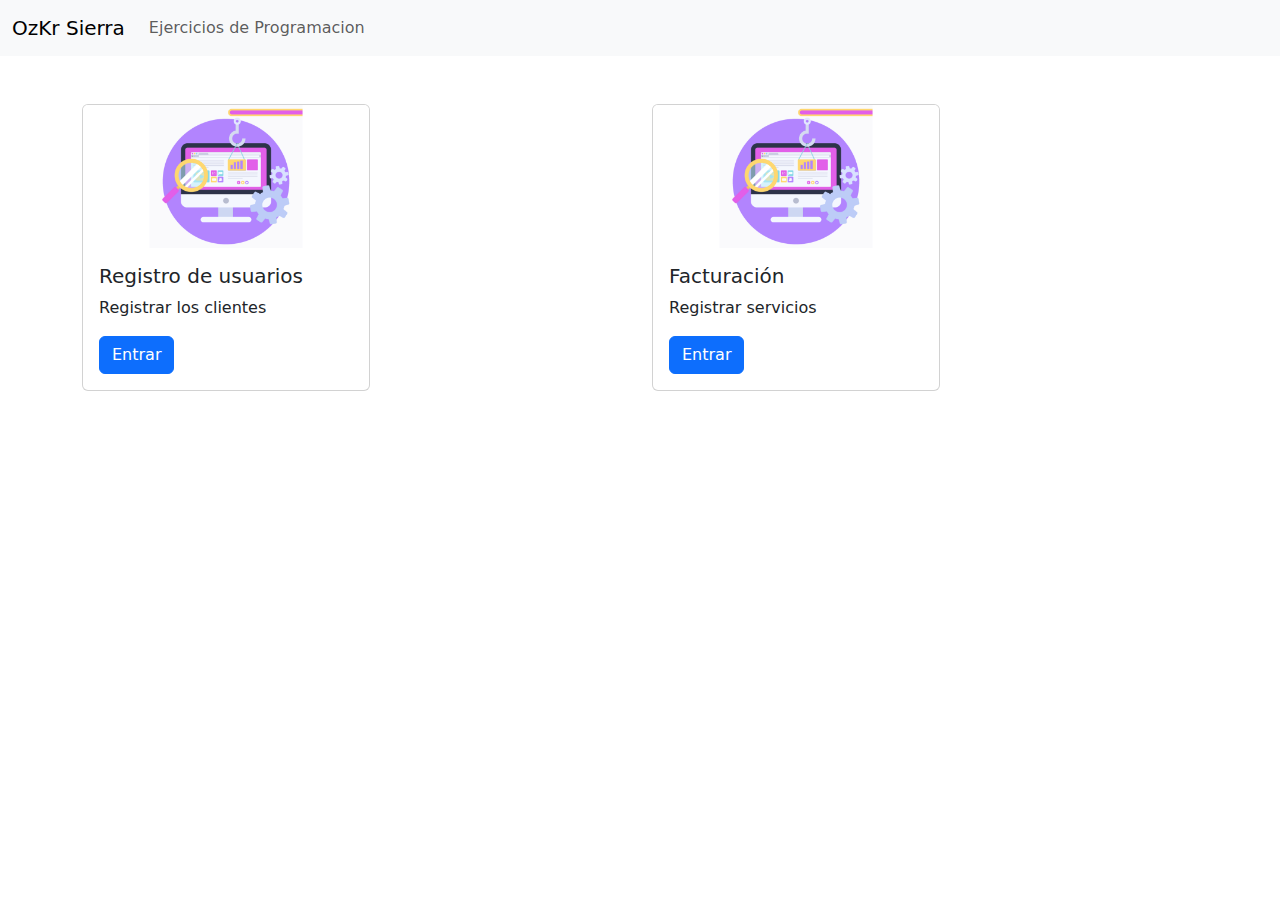
<file: 3. Clase-17-07/index.html>
<!DOCTYPE html>
<html lang="es">
<head>
    <meta charset="UTF-8">
    <meta name="viewport" content="width=device-width, initial-scale=1.0">
    <link href="https://cdn.jsdelivr.net/npm/bootstrap@5.3.3/dist/css/bootstrap.min.css" rel="stylesheet" integrity="sha384-QWTKZyjpPEjISv5WaRU9OFeRpok6YctnYmDr5pNlyT2bRjXh0JMhjY6hW+ALEwIH" crossorigin="anonymous">
    <script src="https://cdn.jsdelivr.net/npm/bootstrap@5.3.3/dist/js/bootstrap.bundle.min.js" integrity="sha384-YvpcrYf0tY3lHB60NNkmXc5s9fDVZLESaAA55NDzOxhy9GkcIdslK1eN7N6jIeHz" crossorigin="anonymous"></script>
    <title>OzKr Sierra</title>
</head>
<body>
    <!-- barra de navegacion -->
    <nav class="navbar navbar-expand-lg bg-body-tertiary">
        <div class="container-fluid">
          <a class="navbar-brand" href="#">OzKr Sierra</a>
          <button class="navbar-toggler" type="button" data-bs-toggle="collapse" data-bs-target="#navbarNav" aria-controls="navbarNav" aria-expanded="false" aria-label="Toggle navigation">
            <span class="navbar-toggler-icon"></span>
          </button>
          <div class="collapse navbar-collapse" id="navbarNav">
            <ul class="navbar-nav">
        
              <li class="nav-item">
                <a class="nav-link" href="#">Ejercicios de Programacion</a>
              </li>
        
            </ul>
          </div>
        </div>
    </nav>
    <div class="container">
        <div class="row mt-5">
            <div class="col">
              <div class="card" style="width: 18rem;">
                <img src="../2. Clase-05-06/assets/banner.png" class="card-img-top" alt="...">
                <div class="card-body">
                  <h5 class="card-title">Registro de usuarios</h5>
                  <p class="card-text">Registrar los clientes</p>
                  <a href="./views/usuario.html" class="btn btn-primary">Entrar</a>
                </div>
            
              </div>
              
            </div>
            <div class="col">
                <div class="card" style="width: 18rem;">
                    <img src="../2. Clase-05-06/assets/banner.png" class="card-img-top" alt="...">
                    <div class="card-body">
                      <h5 class="card-title">Facturación</h5>
                      <p class="card-text">Registrar servicios</p>
                      <a href="./views/factura.html" class="btn btn-primary">Entrar</a>
                    </div>
                  </div>
              
        
     
            </div>
       

    </div>
    
</body>
<script src="https://cdn.jsdelivr.net/npm/@popperjs/core@2.11.8/dist/umd/popper.min.js" integrity="sha384-I7E8VVD/ismYTF4hNIPjVp/Zjvgyol6VFvRkX/vR+Vc4jQkC+hVqc2pM8ODewa9r" crossorigin="anonymous"></script>
<script src="https://cdn.jsdelivr.net/npm/bootstrap@5.3.3/dist/js/bootstrap.min.js" integrity="sha384-0pUGZvbkm6XF6gxjEnlmuGrJXVbNuzT9qBBavbLwCsOGabYfZo0T0to5eqruptLy" crossorigin="anonymous"></script>
    <script src="../2. Clase-05-06/js/logica.js"></script>
</html>
</file>
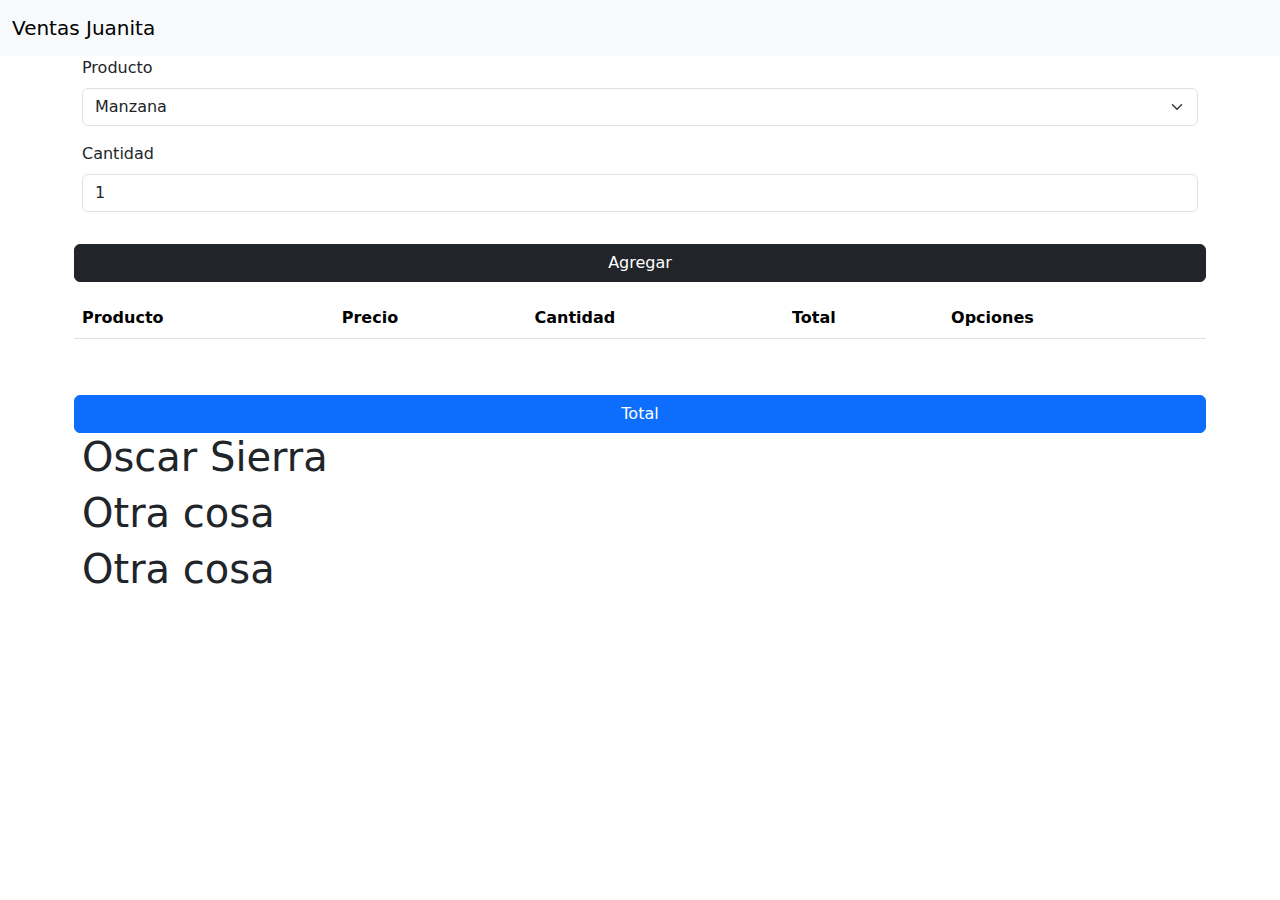
<file: 4. Clase-26-07-24/index.html>
<!DOCTYPE html>
<html lang="es">
<head>
    <meta charset="UTF-8">
    <meta name="viewport" content="width=device-width, initial-scale=1.0">
    <link href="https://cdn.jsdelivr.net/npm/bootstrap@5.3.3/dist/css/bootstrap.min.css" rel="stylesheet" integrity="sha384-QWTKZyjpPEjISv5WaRU9OFeRpok6YctnYmDr5pNlyT2bRjXh0JMhjY6hW+ALEwIH" crossorigin="anonymous">
    <script src="https://cdn.jsdelivr.net/npm/bootstrap@5.3.3/dist/js/bootstrap.bundle.min.js" integrity="sha384-YvpcrYf0tY3lHB60NNkmXc5s9fDVZLESaAA55NDzOxhy9GkcIdslK1eN7N6jIeHz" crossorigin="anonymous"></script>
    <title>Tienda Juanita</title>
</head>
<body>
    <!-- barra de navegacion -->
    <nav class="navbar navbar-expand-lg bg-body-tertiary">
        <div class="container-fluid">
          <a class="navbar-brand" href="#">Ventas Juanita</a>
          <button class="navbar-toggler" type="button" data-bs-toggle="collapse" data-bs-target="#navbarNav" aria-controls="navbarNav" aria-expanded="false" aria-label="Toggle navigation">
            <span class="navbar-toggler-icon"></span>
          </button>
          <div class="collapse navbar-collapse" id="navbarNav">
            <ul class="navbar-nav">
        
              <li class="nav-item">
                <a class="nav-link" href="#">   </a>
              </li>
        
            </ul>
          </div>
        </div>
    </nav>
    <div class="container">
        <form class="row g-3">
            <div >
                <label for="exampleFormControlTextarea1" class="form-label">Producto</label>
                <select id="selectProductos" class="form-select" aria-label="Default select example">
                  </select>
              </div>
 
              <div class="mb-3">
                <label for="exampleFormControlInput1" class="form-label">Cantidad</label>
                <input type="number" value="1" class="form-control" id="cantidad" placeholder="Ingrese mano de obra" >
              </div>                   
      
          <button type="button" class="btn btn-dark" onclick="agregarProducto()">Agregar</button>
          <table class="table table-striped">
            <thead>
              <tr>             
                <th scope="col">Producto</th>
                <th scope="col">Precio</th>
                <th scope="col">Cantidad</th>
                <th scope="col">Total</th>
                <th scope="col">Opciones</th>
              </tr>
            </thead>
            <tbody id="tablaProductos">
    
            </tbody >
    
          </table>
            <h1 id="total"></h1>
          <button type="button" class="btn btn-primary" onclick="calcularTotal()">Total</button>
        </form>

        <h1>Oscar Sierra</h1>
        <h1>Otra cosa</h1>
        <h1>Otra cosa</h1>
    
</body>
<script src="https://cdn.jsdelivr.net/npm/@popperjs/core@2.11.8/dist/umd/popper.min.js" integrity="sha384-I7E8VVD/ismYTF4hNIPjVp/Zjvgyol6VFvRkX/vR+Vc4jQkC+hVqc2pM8ODewa9r" crossorigin="anonymous"></script>
<script src="https://cdn.jsdelivr.net/npm/bootstrap@5.3.3/dist/js/bootstrap.min.js" integrity="sha384-0pUGZvbkm6XF6gxjEnlmuGrJXVbNuzT9qBBavbLwCsOGabYfZo0T0to5eqruptLy" crossorigin="anonymous"></script>
    <script src="./js/ventas.js"></script>
</html>
</file>
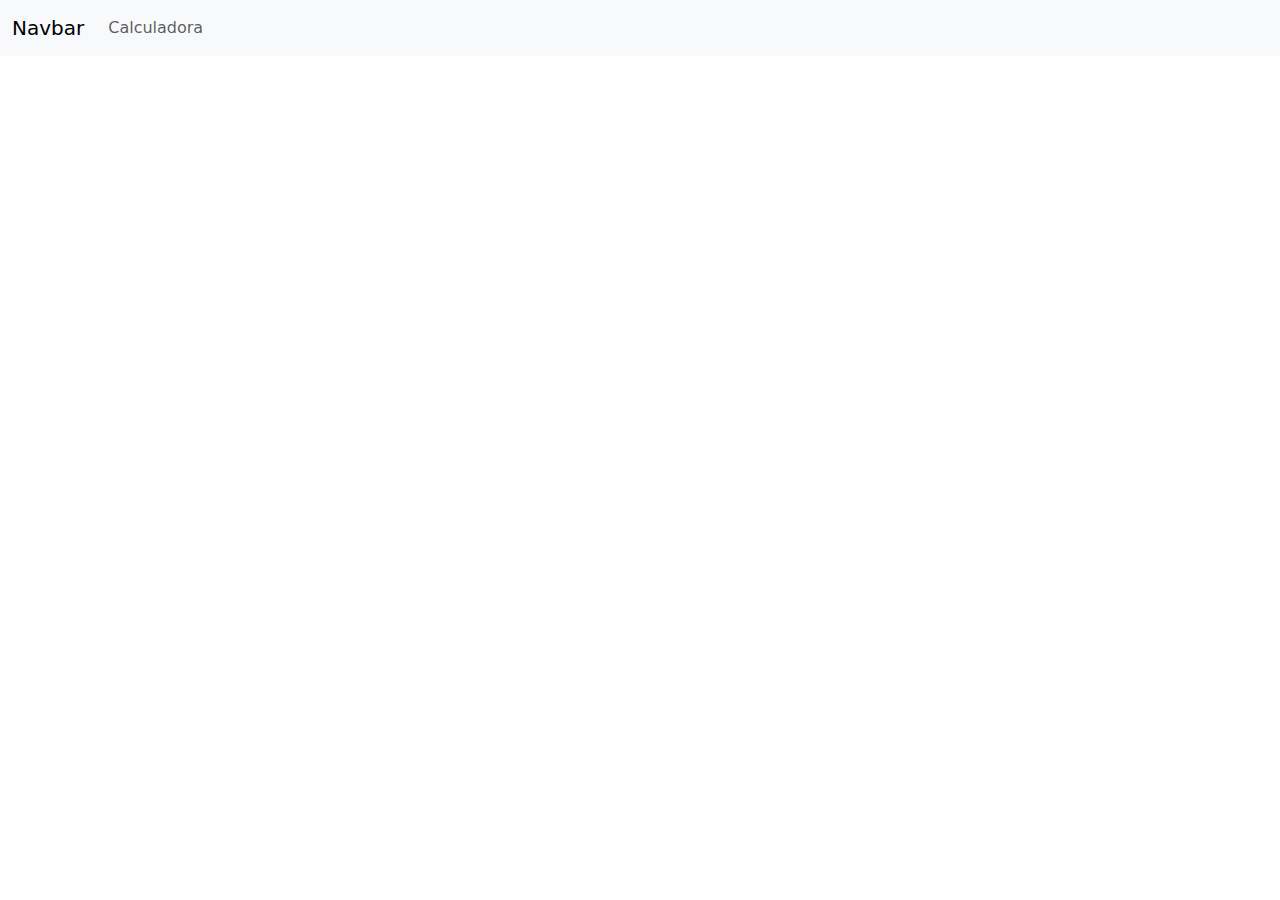
<file: 2. Clase-05-06/pages/calculadora.html>
<!DOCTYPE html>
<html lang="es">
<head>
    <meta charset="UTF-8">
    <meta name="viewport" content="width=device-width, initial-scale=1.0">
    <link href="https://cdn.jsdelivr.net/npm/bootstrap@5.3.3/dist/css/bootstrap.min.css" rel="stylesheet" integrity="sha384-QWTKZyjpPEjISv5WaRU9OFeRpok6YctnYmDr5pNlyT2bRjXh0JMhjY6hW+ALEwIH" crossorigin="anonymous">
    <scrip src="https://cdn.jsdelivr.net/npm/bootstrap@5.3.3/dist/js/bootstrap.hunble.min.js" integrity="sha384-YvpcrYf0tY31HB60NKmXc5s9fDVZLESaAA55NDzOxhy9GkcIdslK1eN7N6jIeHz" crossorigin="anonymous"></scrip>
    <title>Document</title>
</head>
<body>
    <nav class="navbar navbar-expand-lg bg-body-tertiary">
        <div class="container-fluid">
          <a class="navbar-brand" href="#">Navbar</a>
          <button class="navbar-toggler" type="button" data-bs-toggle="collapse" data-bs-target="#navbarNav" aria-controls="navbarNav" aria-expanded="false" aria-label="Toggle navigation">
          <span class="navbar-toggler-icon"></span>
          </button>
          <div class="collapse navbar-collapse" id="navbarNav">
          <ul class="navbar-nav">
            <li class="nav-item">
             <a class="nav-link" href="#">Calculadora</a>
            </li>
          </ul>
         </div>
        </div>
    </nav>
    <script src="../js/logica.js"></script>

    <h1 id="Bienvenido"></h1>

</body>
</html>
</file>
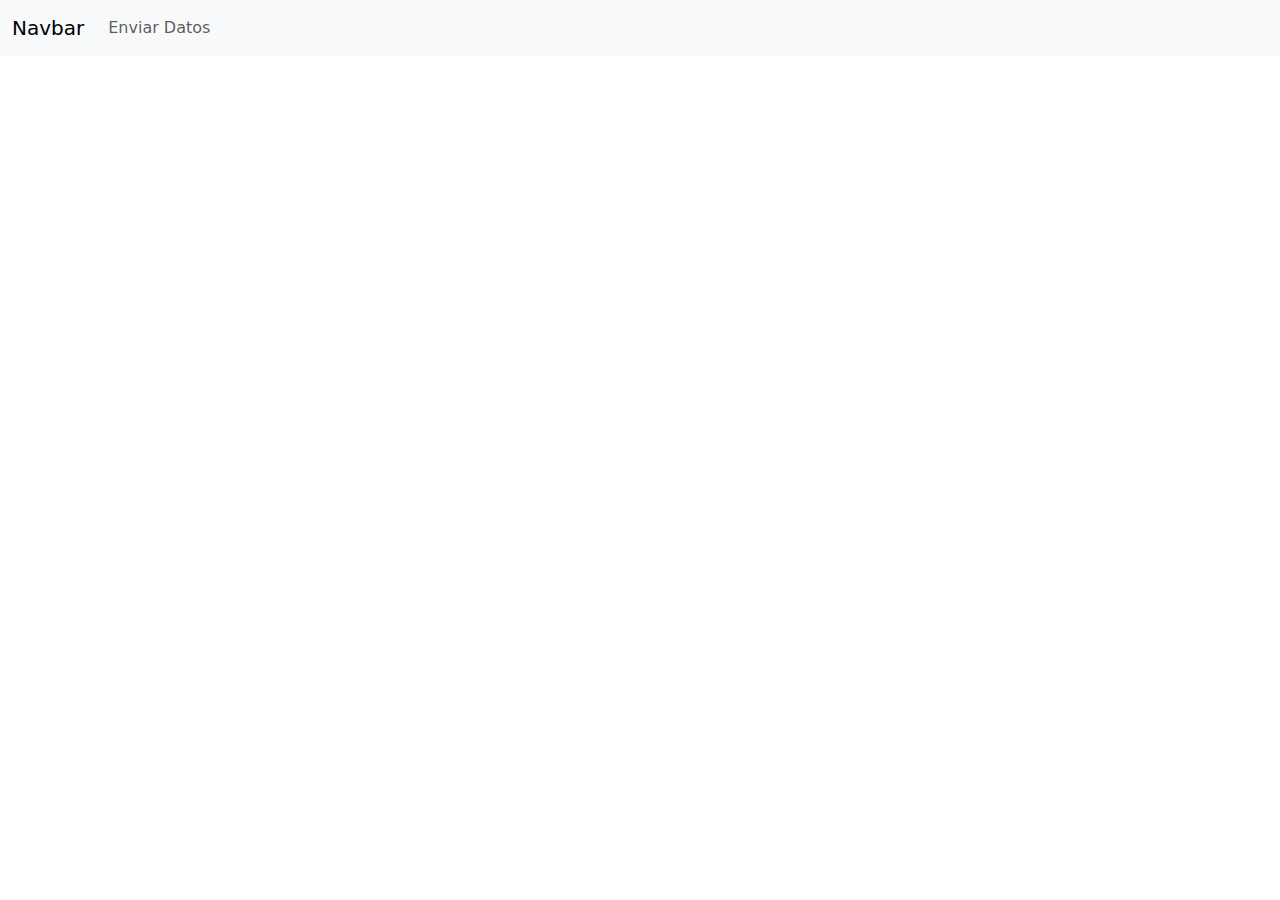
<file: 2. Clase-05-06/pages/enviar-datos.html>
<!DOCTYPE html>
<html lang="es">
<head>
    <meta charset="UTF-8">
    <meta name="viewport" content="width=device-width, initial-scale=1.0">
    <link href="https://cdn.jsdelivr.net/npm/bootstrap@5.3.3/dist/css/bootstrap.min.css" rel="stylesheet" integrity="sha384-QWTKZyjpPEjISv5WaRU9OFeRpok6YctnYmDr5pNlyT2bRjXh0JMhjY6hW+ALEwIH" crossorigin="anonymous">
    <scrip src="https://cdn.jsdelivr.net/npm/bootstrap@5.3.3/dist/js/bootstrap.hunble.min.js" integrity="sha384-YvpcrYf0tY31HB60NKmXc5s9fDVZLESaAA55NDzOxhy9GkcIdslK1eN7N6jIeHz" crossorigin="anonymous"></scrip>
    <title>Enviar Datos</title>
</head>
<body>
    <nav class="navbar navbar-expand-lg bg-body-tertiary">
        <div class="container-fluid">
          <a class="navbar-brand" href="#">Navbar</a>
          <button class="navbar-toggler" type="button" data-bs-toggle="collapse" data-bs-target="#navbarNav" aria-controls="navbarNav" aria-expanded="false" aria-label="Toggle navigation">
            <span class="navbar-toggler-icon"></span>
          </button>
          <div class="collapse navbar-collapse" id="navbarNav">
            <ul class="navbar-nav">

              <li class="nav-item">
                <a class="nav-link" href="#">Enviar Datos</a>
              </li>
              
            </ul>
          </div>
        </div>
      </nav>

</body>
</html>
</file>
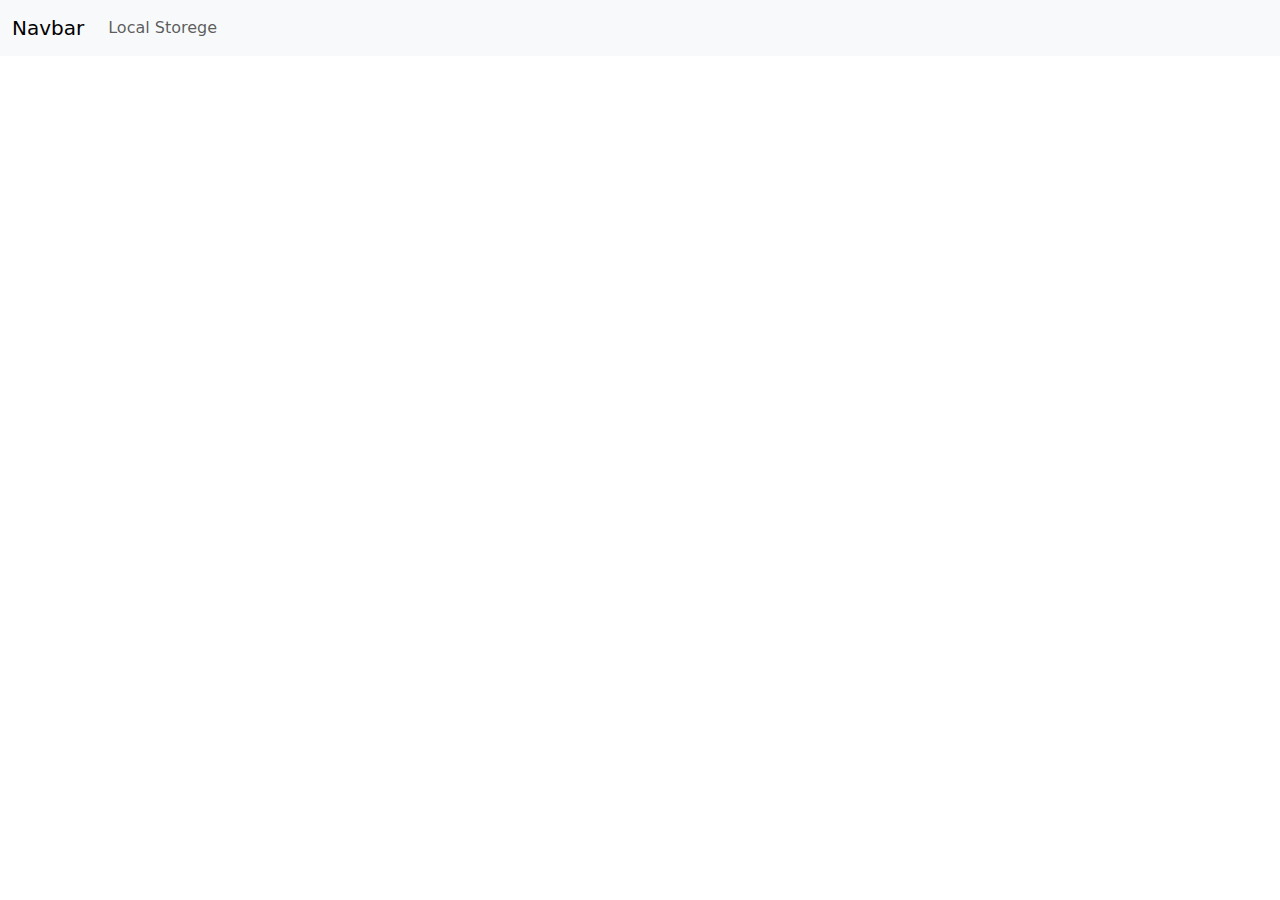
<file: 2. Clase-05-06/pages/localstorege.html>
<!DOCTYPE html>
<html lang="es">
<head>
    <meta charset="UTF-8">
    <meta name="viewport" content="width=device-width, initial-scale=1.0">
    <link href="https://cdn.jsdelivr.net/npm/bootstrap@5.3.3/dist/css/bootstrap.min.css" rel="stylesheet" integrity="sha384-QWTKZyjpPEjISv5WaRU9OFeRpok6YctnYmDr5pNlyT2bRjXh0JMhjY6hW+ALEwIH" crossorigin="anonymous">
    <scrip src="https://cdn.jsdelivr.net/npm/bootstrap@5.3.3/dist/js/bootstrap.hunble.min.js" integrity="sha384-YvpcrYf0tY31HB60NKmXc5s9fDVZLESaAA55NDzOxhy9GkcIdslK1eN7N6jIeHz" crossorigin="anonymous"></scrip>
    <title>Inicio sesión</title>
</head>
<body>
    <nav class="navbar navbar-expand-lg bg-body-tertiary">
        <div class="container-fluid">
          <a class="navbar-brand" href="../pages/selectores.html">Navbar</a>
          <button class="navbar-toggler" type="button" data-bs-toggle="collapse" data-bs-target="#navbarNav" aria-controls="navbarNav" aria-expanded="false" aria-label="Toggle navigation">
            <span class="navbar-toggler-icon"></span>
          </button>
          <div class="collapse navbar-collapse" id="navbarNav">
            <ul class="navbar-nav">

              <li class="nav-item">
                <a class="nav-link" href="#">Local Storege</a>
              </li>
              
            </ul>
            <label for="" id="titulo"></label>
          </div>
        </div>
    </nav>
<script src="../js/logica.js"></script>
</body>
</html>
</file>
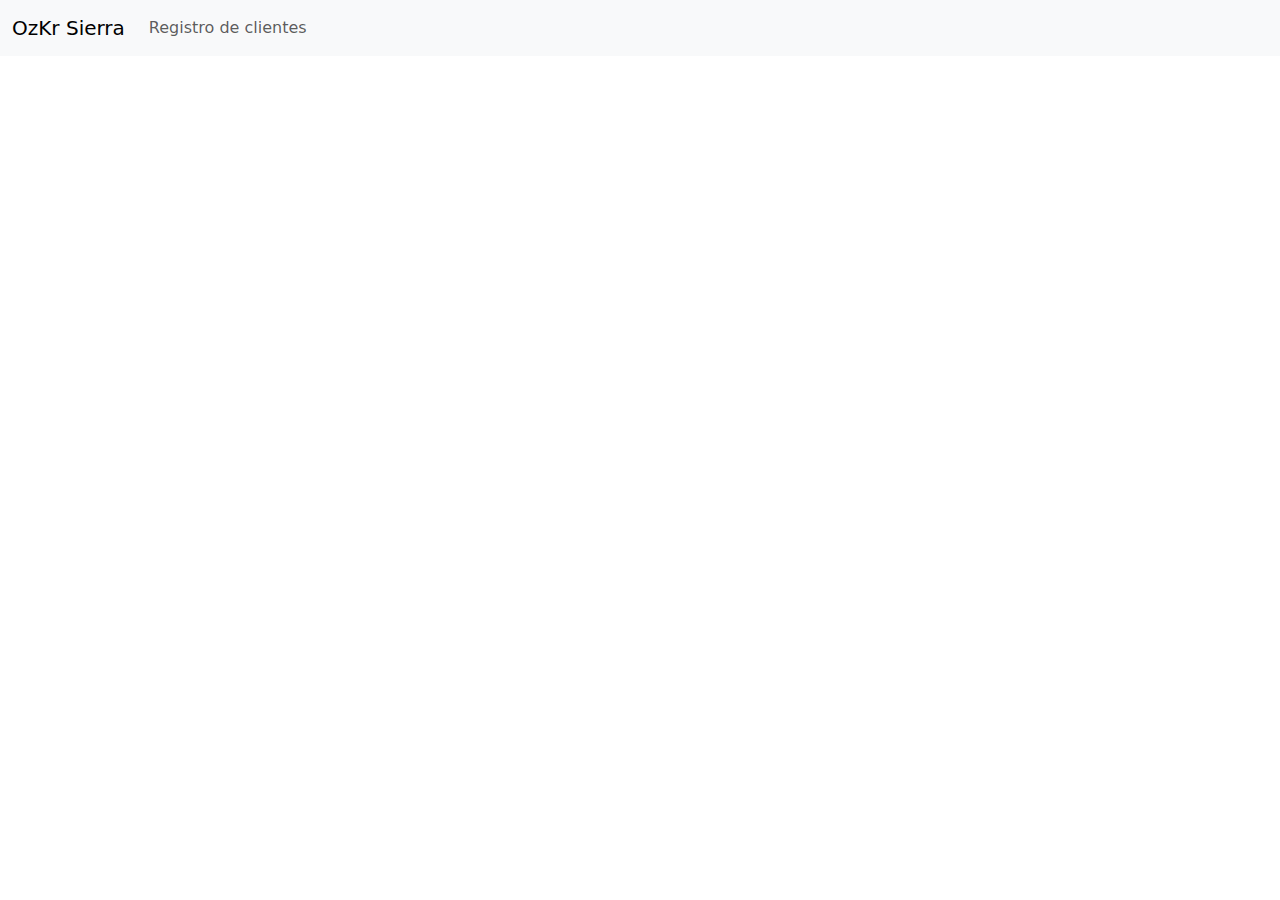
<file: 2. Clase-05-06/pages/registroPersonas.html>
<!DOCTYPE html>
<html lang="en">
<head>
    <meta charset="UTF-8">
    <meta name="viewport" content="width=device-width, initial-scale=1.0">
    <link href="https://cdn.jsdelivr.net/npm/bootstrap@5.3.3/dist/css/bootstrap.min.css" rel="stylesheet" integrity="sha384-QWTKZyjpPEjISv5WaRU9OFeRpok6YctnYmDr5pNlyT2bRjXh0JMhjY6hW+ALEwIH" crossorigin="anonymous">
    <script src="https://cdn.jsdelivr.net/npm/bootstrap@5.3.3/dist/js/bootstrap.bundle.min.js" integrity="sha384-YvpcrYf0tY3lHB60NNkmXc5s9fDVZLESaAA55NDzOxhy9GkcIdslK1eN7N6jIeHz" crossorigin="anonymous"></script>
    <title>Registrar datos</title>
</head>
<body>
    <nav class="navbar navbar-expand-lg bg-body-tertiary">
        <div class="container-fluid">
          <a class="navbar-brand" href="../pages/selectores.html">OzKr Sierra</a>
          <button class="navbar-toggler" type="button" data-bs-toggle="collapse" data-bs-target="#navbarNav" aria-controls="navbarNav" aria-expanded="false" aria-label="Toggle navigation">
            <span class="navbar-toggler-icon"></span>
          </button>
          <div class="collapse navbar-collapse" id="navbarNav">
            <ul class="navbar-nav">
        
              <li class="nav-item">
                <a class="nav-link" href="#">Registro de clientes</a>
              </li>
        
            </ul>
            <label for="" id="titulo"></label>
          </div>
        </div>
    </nav>
    <script src="../js/personas.js"></script>
</body>
</html>
</file>
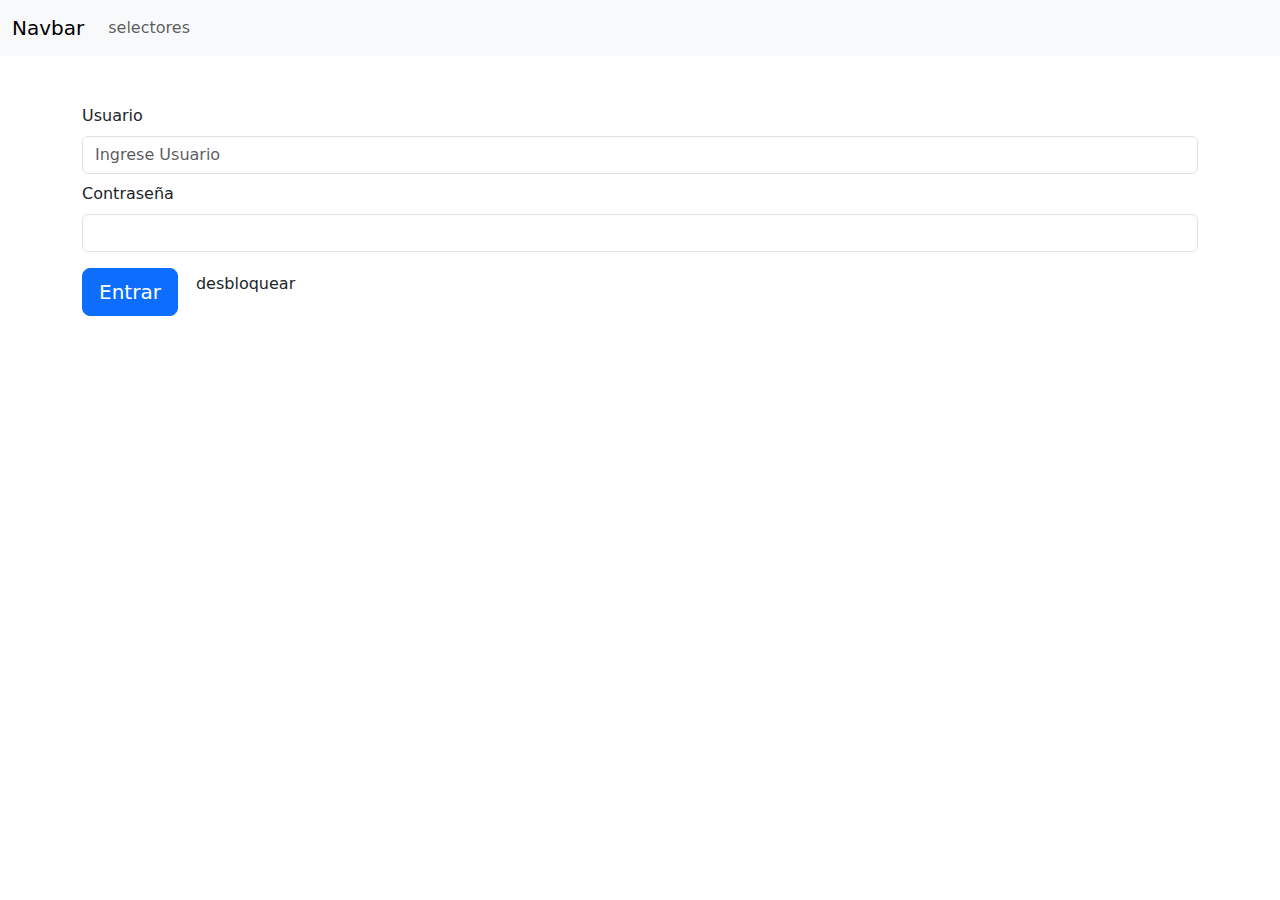
<file: 2. Clase-05-06/pages/selectores.html>
<!DOCTYPE html>
<html lang="es">

<head>
  <meta charset="UTF-8">
  <meta name="viewport" content="width=device-width, initial-scale=1.0">
  <link href="https://cdn.jsdelivr.net/npm/bootstrap@5.3.3/dist/css/bootstrap.min.css" rel="stylesheet"
    integrity="sha384-QWTKZyjpPEjISv5WaRU9OFeRpok6YctnYmDr5pNlyT2bRjXh0JMhjY6hW+ALEwIH" crossorigin="anonymous">
  <scrip src="https://cdn.jsdelivr.net/npm/bootstrap@5.3.3/dist/js/bootstrap.hunble.min.js"
    integrity="sha384-YvpcrYf0tY31HB60NKmXc5s9fDVZLESaAA55NDzOxhy9GkcIdslK1eN7N6jIeHz" crossorigin="anonymous"></scrip>
  <title>selectores</title>
</head>

<body>
  <nav class="navbar navbar-expand-lg bg-body-tertiary">
    <div class="container-fluid">
      <a class="navbar-brand" href="#">Navbar</a>
      <button class="navbar-toggler" type="button" data-bs-toggle="collapse" data-bs-target="#navbarNav"
        aria-controls="navbarNav" aria-expanded="false" aria-label="Toggle navigation">
        <span class="navbar-toggler-icon"></span>
      </button>
      <div class="collapse navbar-collapse" id="navbarNav">
        <ul class="navbar-nav">

          <li class="nav-item">
            <a class="nav-link" href="#">selectores</a>
          </li>

        </ul>
      </div>
    </div>
  </nav>

  <div class="container">
    <label for="inputPassword5" class="form-label mt-5">Usuario</label>
    <input id="user" type="text" placeholder="Ingrese Usuario" class="form-control"
      aria-describedby="passwordHelpBlock">
    <label for="inputPassword5" class="form-label mt-2">Contraseña</label>
    <input id="pw" type="password" class="form-control" aria-describedby="passwordHelpBlock">
    <div class="d-grid gap-2"></div>
    <button type="button" class="btn btn-primary btn-lg mt-3" onclick="pruebaBoton()">Entrar</button>
    <button type="button" class="btn btn-dark-mt-3" onclick="desbloquearCuenta()">desbloquear</button>
    <!--<button type="button" class="btn btn-dark-mt-3" onclick="imprimirArreglo()">Imprimir</button>

    <input id="arrayPosicion" type="number" placeholder="Ingrese Posición vector" class="form-control" arial-describedby="passwordHelpBlock">

    <label for="inputPassword5" class="form-label mt-5">Agregar Fruta</label>
    <input id="nombreFruta" type="text" placeholder="Ingrese nombre de la fruta" class="form-control" arial-describedby="passwordHelpBlock">
    <button type="button" class="btn btn-success mt-3" onclick="agregarFruta()">Agregar</button>
    <button type="button" class="btn btn-danger mt-3" onclick="eliminarFruta()">Eliminar</button> -->

  </div>
  </div>

  <script src="../js/logica.js"></script>
</body>

</html>
</file>
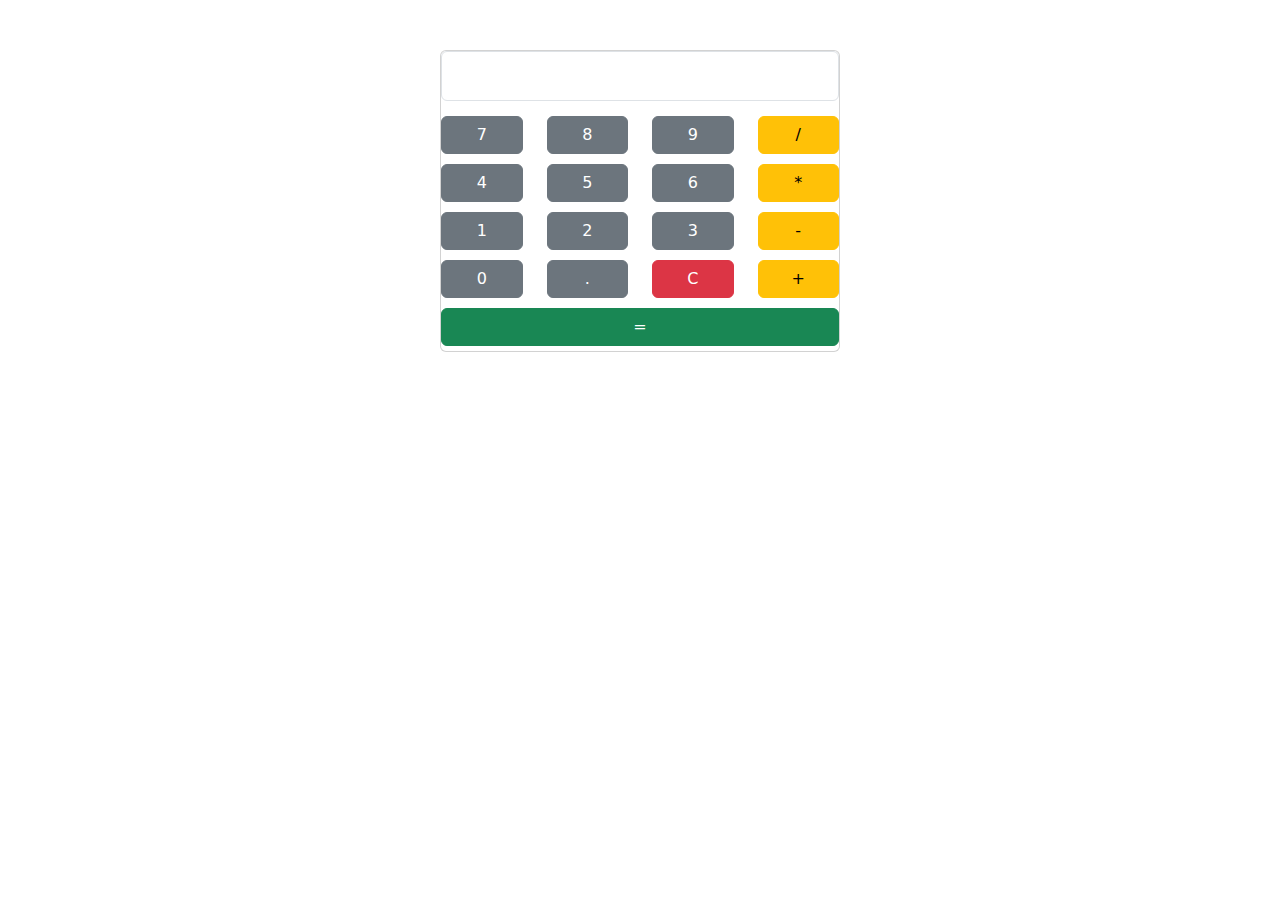
<file: 2.Ejercicio_clase-05-06/pages/calculadora.html>
<!DOCTYPE html>
<html lang="es">
<head>
  <meta charset="UTF-8">
  <meta name="viewport" content="width=device-width, initial-scale=1.0">
  <title>Calculadora</title>
  <link href="https://cdn.jsdelivr.net/npm/bootstrap@5.3.3/dist/css/bootstrap.min.css" rel="stylesheet" integrity="sha384-QWTKZyjpPEjISv5WaRU9OFeRpok6YctnYmDr5pNlyT2bRjXh0JMhjY6hW+ALEwIH" crossorigin="anonymous">
  <link rel="stylesheet" href="/2.Ejercicio_clase-05-06/css/calculadora.css">
</head>
<body>
  <div class="container">
    <div class="calculator card">
      <div class="display form-control" id="display"></div>
      <div class="row">
        <div class="col-3"><button class="btn btn-secondary" onclick="appendNumber('7')">7</button></div>
        <div class="col-3"><button class="btn btn-secondary" onclick="appendNumber('8')">8</button></div>
        <div class="col-3"><button class="btn btn-secondary" onclick="appendNumber('9')">9</button></div>
        <div class="col-3"><button class="btn btn-warning" onclick="chooseOperation('/')">/</button></div>
      </div>
      <div class="row">
        <div class="col-3"><button class="btn btn-secondary" onclick="appendNumber('4')">4</button></div>
        <div class="col-3"><button class="btn btn-secondary" onclick="appendNumber('5')">5</button></div>
        <div class="col-3"><button class="btn btn-secondary" onclick="appendNumber('6')">6</button></div>
        <div class="col-3"><button class="btn btn-warning" onclick="chooseOperation('*')">*</button></div>
      </div>
      <div class="row">
        <div class="col-3"><button class="btn btn-secondary" onclick="appendNumber('1')">1</button></div>
        <div class="col-3"><button class="btn btn-secondary" onclick="appendNumber('2')">2</button></div>
        <div class="col-3"><button class="btn btn-secondary" onclick="appendNumber('3')">3</button></div>
        <div class="col-3"><button class="btn btn-warning" onclick="chooseOperation('-')">-</button></div>
      </div>
      <div class="row">
        <div class="col-3"><button class="btn btn-secondary" onclick="appendNumber('0')">0</button></div>
        <div class="col-3"><button class="btn btn-secondary" onclick="appendNumber('.')">.</button></div>
        <div class="col-3"><button class="btn btn-danger" onclick="clearDisplay()">C</button></div>
        <div class="col-3"><button class="btn btn-warning" onclick="chooseOperation('+')">+</button></div>
      </div>
      <div class="row">
        <div class="col-12"><button class="btn btn-success" onclick="compute()">=</button></div>
      </div>
    </div>
  </div>

  <script src="https://cdn.jsdelivr.net/npm/bootstrap@5.3.3/dist/js/bootstrap.bundle.min.js" integrity="sha384-YvpcrYf0tY31HB60NKmXc5s9fDVZLESaAA55NDzOxhy9GkcIdslK1eN7N6jIeHz" crossorigin="anonymous"></script>
  <script src="/2.Ejercicio_clase-05-06/js/logicacalculadora.js"></script>
</body>
</html>
</file>
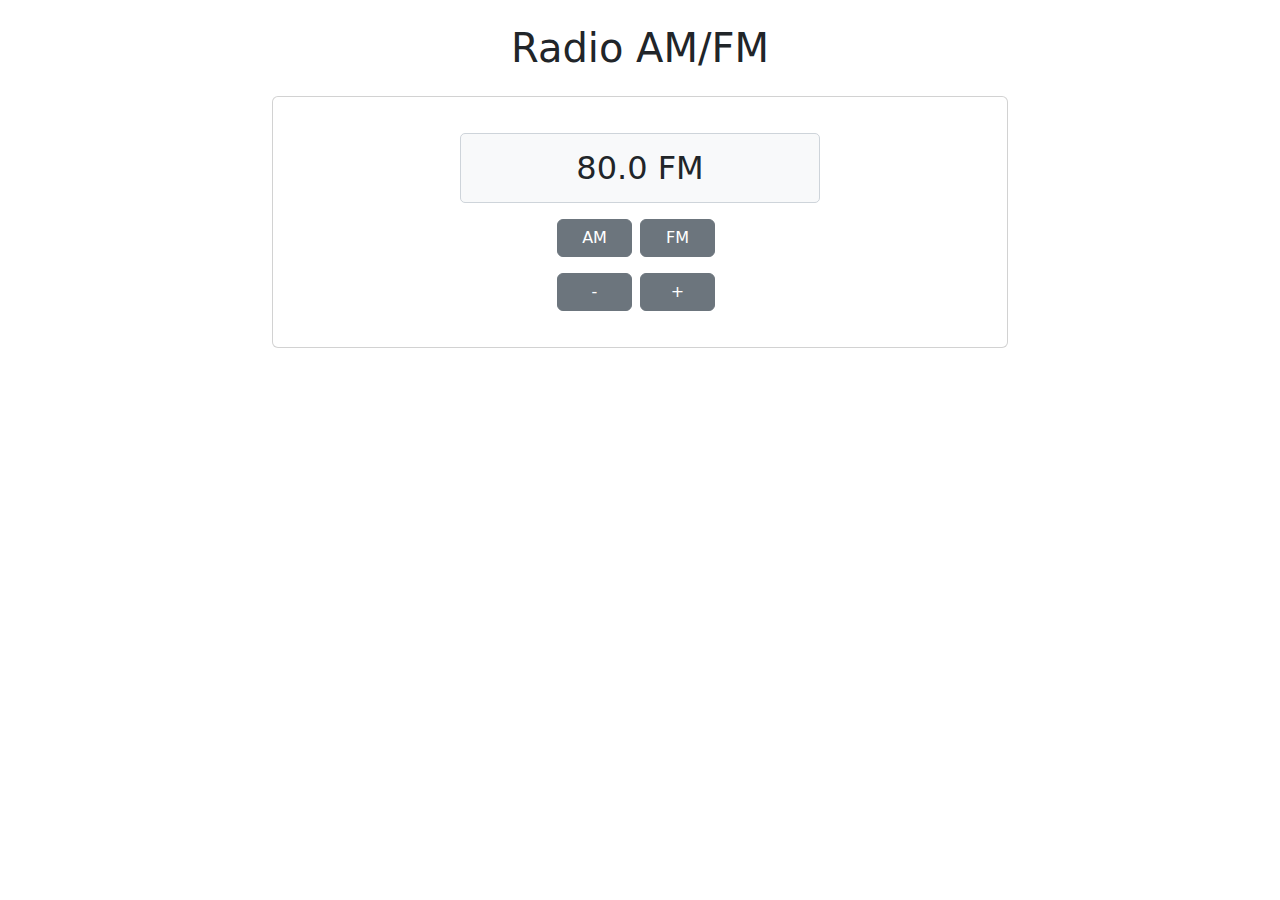
<file: 2.Ejercicio_clase-05-06/pages/emisora.html>
<!DOCTYPE html>
<html lang="es">

<head>
    <meta charset="UTF-8">
    <meta name="viewport" content="width=device-width, initial-scale=1.0">
    <title>Radio AM/FM</title>
    <link href="https://cdn.jsdelivr.net/npm/bootstrap@5.3.3/dist/css/bootstrap.min.css" rel="stylesheet"
        integrity="sha384-QWTKZyjpPEjISv5WaRU9OFeRpok6YctnYmDr5pNlyT2bRjXh0JMhjY6hW+ALEwIH" crossorigin="anonymous">
    <link rel="stylesheet" href="/2.Ejercicio_clase-05-06/css/emisora.css">
</head>

<body>
    <div class="container">
        <h1 class="text-center my-4">Radio AM/FM</h1>
        <div class="row justify-content-center">
            <div class="col-md-8">
                <div class="card">
                    <div class="card-body">
                        <div class="radio">
                            <div class="radio-display text-center">
                                <span id="frequency">80.0</span> <span id="band">FM</span>
                            </div>
                            <div class="d-flex justify-content-center mt-3">
                                <button class="btn btn-secondary" onclick="changeBand('AM')">AM</button>
                                <button class="btn btn-secondary mx-2" onclick="changeBand('FM')">FM</button>
                            </div>
                            <div class="d-flex justify-content-center mt-3">
                                <button class="btn btn-secondary" onclick="decreaseFrequency()">-</button>
                                <button class="btn btn-secondary mx-2" onclick="increaseFrequency()">+</button>
                            </div>
                        </div>
                    </div>
                </div>
            </div>
        </div>
    </div>
    <script src="/2.Ejercicio_clase-05-06/js/logicaemisora.js"></script>
    <script src="https://cdn.jsdelivr.net/npm/bootstrap@5.3.3/dist/js/bootstrap.bundle.min.js"
        integrity="sha384-YvpcrYf0tY31HB60NKmXc5s9fDVZLESaAA55NDzOxhy9GkcIdslK1eN7N6jIeHz"
        crossorigin="anonymous"></script>
</body>

</html>
</file>
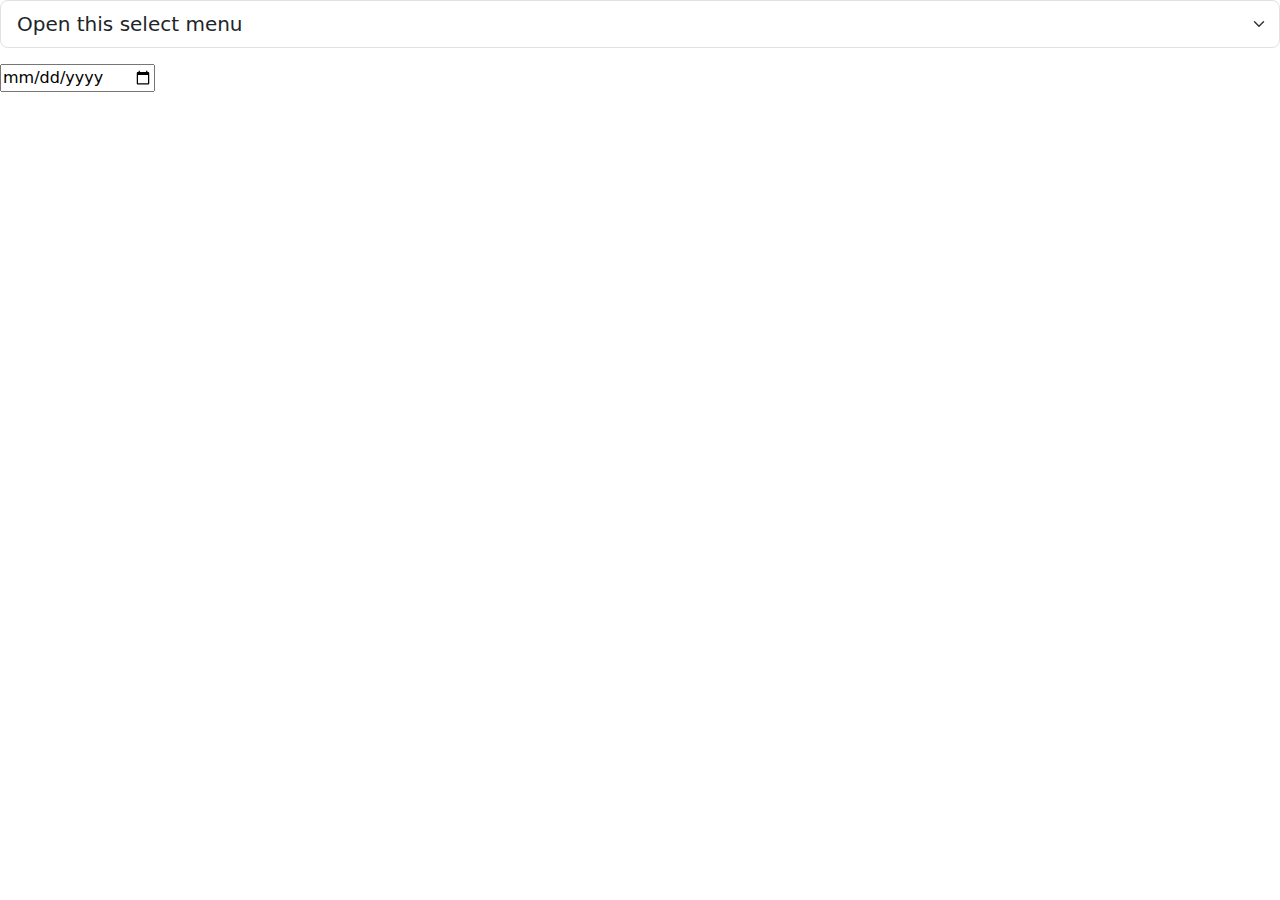
<file: Interfaces/views/Personas/personas.html>
<!DOCTYPE html>
<html lang="es">
<head>
    <meta charset="UTF-8">
    <meta name="viewport" content="width=device-width, initial-scale=1.0">
    <link href="https://cdn.jsdelivr.net/npm/bootstrap@5.3.3/dist/css/bootstrap.min.css" rel="stylesheet" integrity="sha384-QWTKZyjpPEjISv5WaRU9OFeRpok6YctnYmDr5pNlyT2bRjXh0JMhjY6hW+ALEwIH" crossorigin="anonymous">
    <script src="https://cdn.jsdelivr.net/npm/bootstrap@5.3.3/dist/js/bootstrap.bundle.min.js" integrity="sha384-YvpcrYf0tY3lHB60NNkmXc5s9fDVZLESaAA55NDzOxhy9GkcIdslK1eN7N6jIeHz" crossorigin="anonymous"></script>
    <title>Document</title>
</head>
<body>
    <select class="form-select form-select-lg mb-3" aria-label="Large select example">
        <option selected>Open this select menu</option>
        <option value="1">cedula</option>
        <option value="2">Two</option>
        <option value="3">Three</option>
      </select>

      <input type="date">
</body>
</html>
</file>
<file: 2.Ejercicio_clase-05-06/css/calculadora.css>
.calculator {
    max-width: 400px;
    margin: 50px auto;
  }
  .calculator .card {
    padding: 20px;
  }
  .calculator .btn {
    width: 100%;
    margin: 5px 0;
  }
  .calculator .display {
    height: 50px;
    text-align: right;
    font-size: 1.5rem;
    margin-bottom: 10px;
  }
</file>
<file: 2.Ejercicio_clase-05-06/css/emisora.css>
.radio {
    max-width: 400px;
    margin: 0 auto;
    padding: 20px;
  }
  
  .radio-display {
    font-size: 2rem;
    background-color: #f8f9fa;
    padding: 10px;
    border-radius: 5px;
    border: 1px solid #ced4da;
  }
  
  button {
    width: 75px;
  }
</file>
